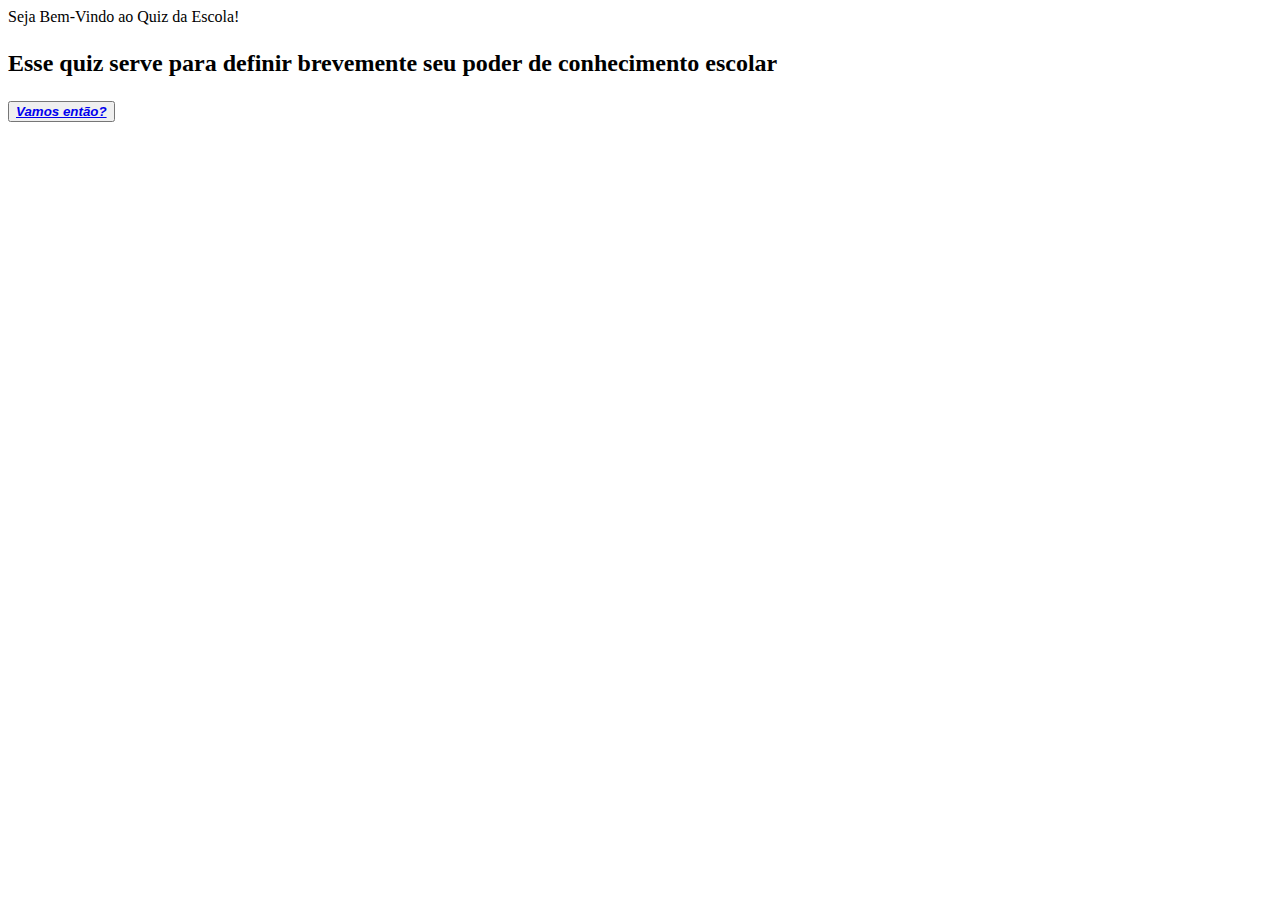
<file: index.html>
<!DOCTYPE html>
<html lang="pt-br">
<head>

  <title>Quiz da Escola</title>
  Seja Bem-Vindo ao Quiz da Escola!
 
  </head> 


<body> 



<h2> <p>Esse quiz serve para definir brevemente seu poder de conhecimento escolar </p></h2> 
<button> <a href="perguntas.html"> <strong><em>Vamos então?</em></strong></a> </button>
<script>
  
  alerta();
</script>

</body>
</html>
</file>
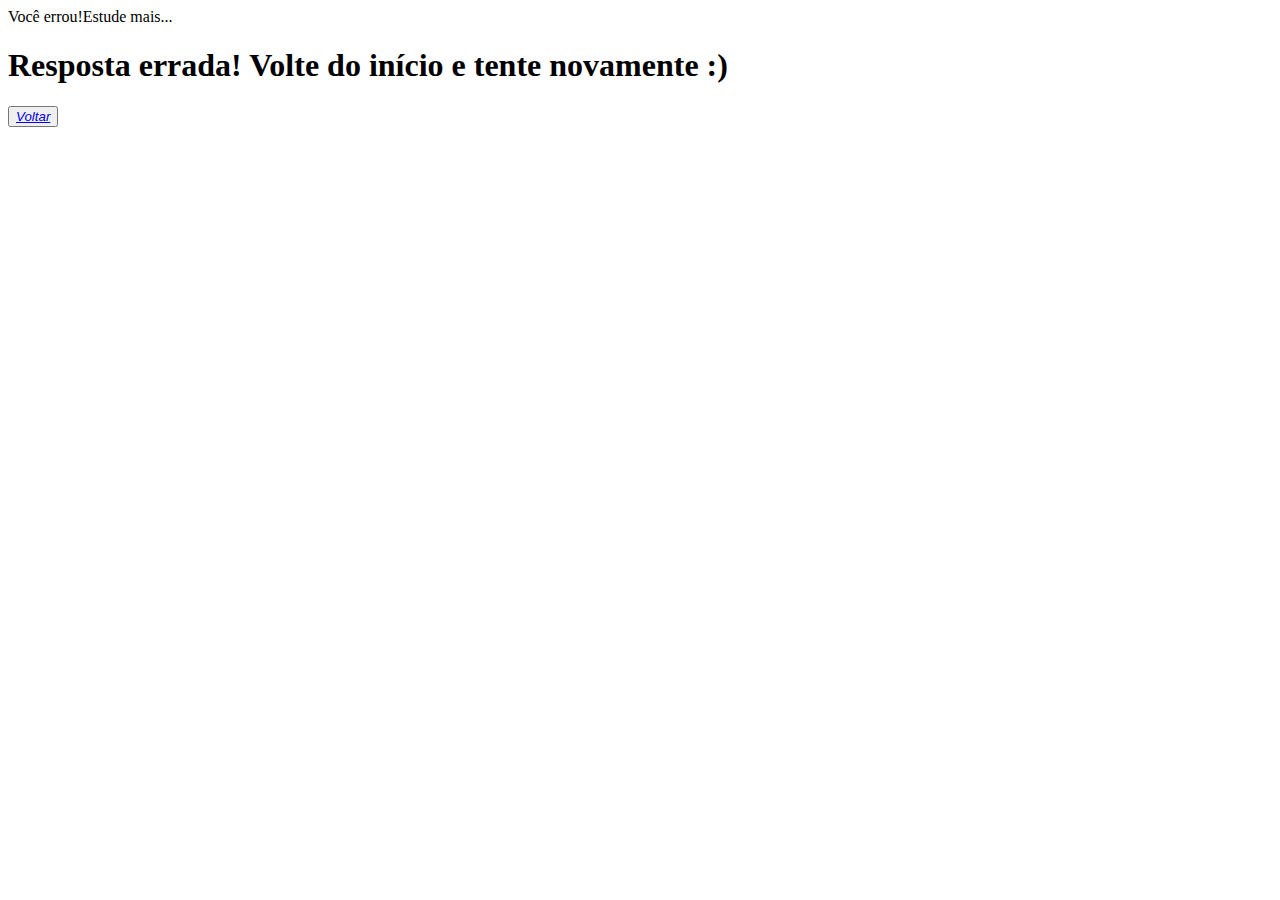
<file: errou.html>
<!DOCTYPE html>

<head> Você errou!Estude mais... 
</head>

<html>

<body>
<h1>Resposta errada! Volte do início e tente novamente :)</h1>

<button><a href="index.html" </a><em> Voltar </em></button>
</body>

</html>
</file>
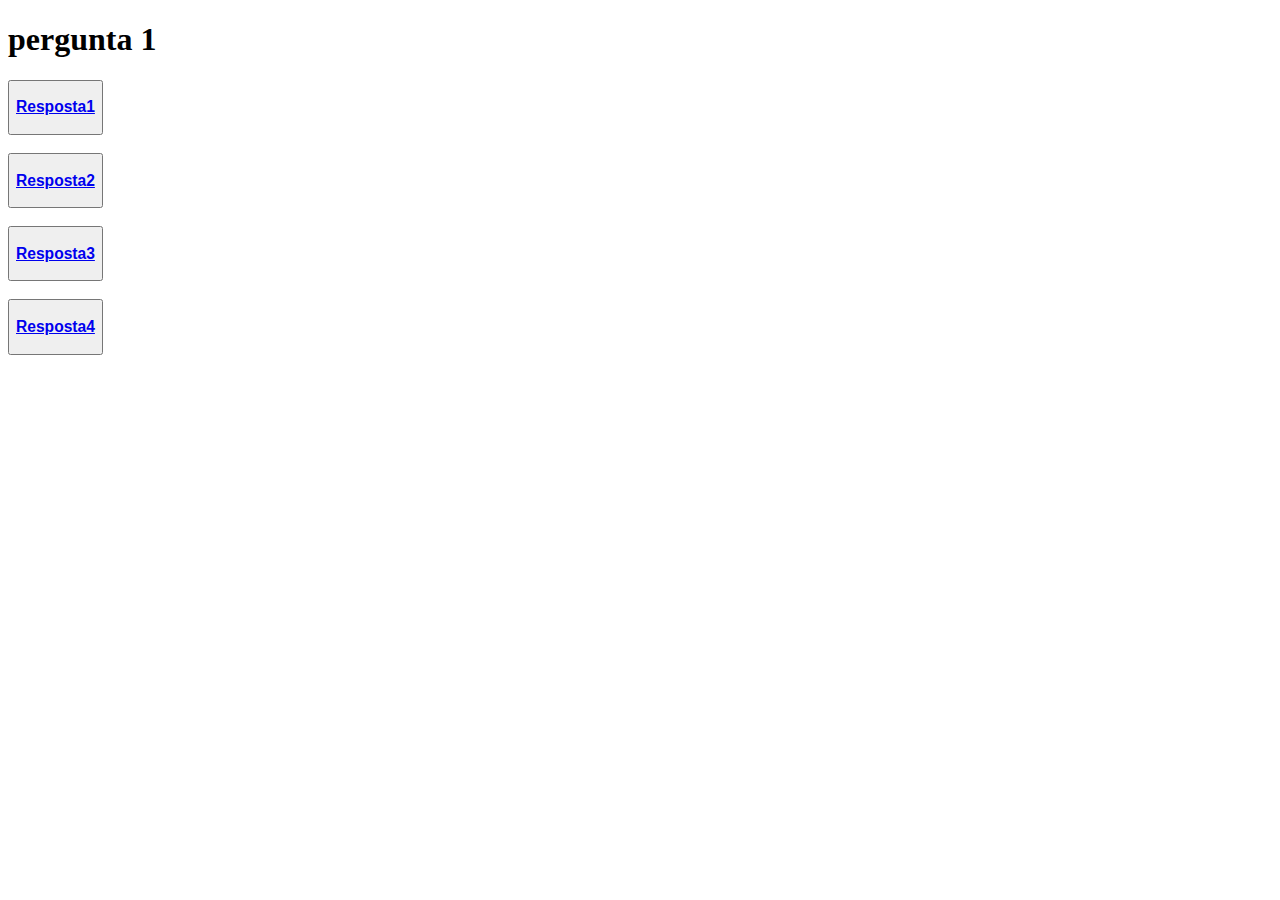
<file: perguntas.html>
<!DOCTYPE html>
<html>

<head>
    
    <title>Pergunta 1</title>
   
</head>

<body>
  <h1 class="pergunta"> pergunta 1</h1>
  
  
  <button><strong><h3 class="pergunta"><a href="errou.html"</a>Resposta1</h3></strong></button><br>
  <br>
  <button><strong><h3><a href="errou.html"</a> Resposta2</h3></strong></button><br>
  <br>
  <button><strong><h3><a href="perguntas2.html"</a> Resposta3</h3></strong></button><br>
  <br>
 <button><strong><h3><a href="errou.html"</a> Resposta4</h3></strong></button><br>


</body>

</html>
</file>
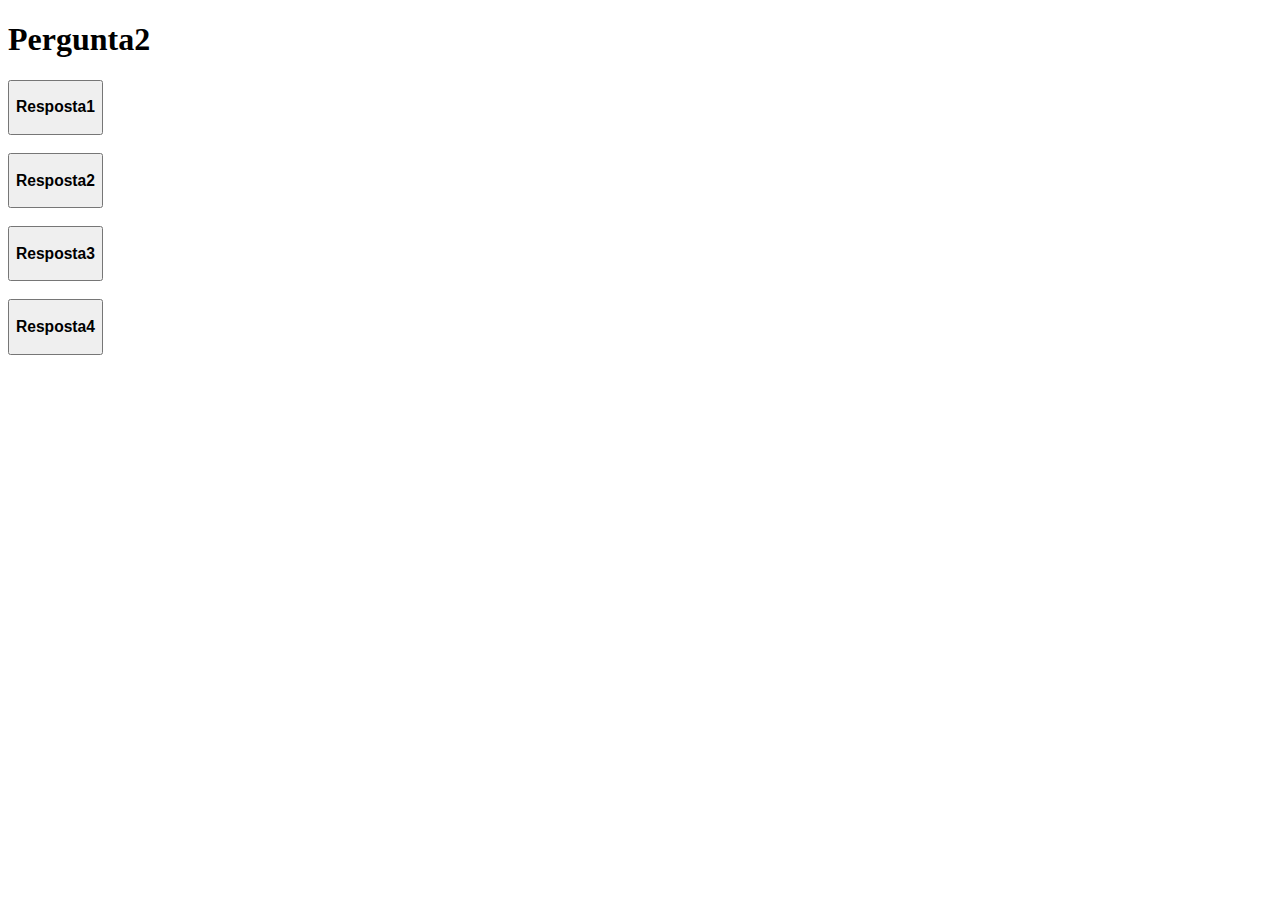
<file: perguntas2.html>
<!DOCTYPE html>
<html>

<head>
    
    <title>Pergunta 2</title>
   
</head>

<body>
  <h1>Pergunta2</h1>
  
  
  <button><strong><h3>Resposta1</h3></strong></button><br>
  <br>
  <button><strong><h3>Resposta2</h3></strong></button><br>
  <br>
  <button><strong><h3>Resposta3</h3></strong></button><br>
  <br>
 <button><strong><h3>Resposta4</h3></strong></button><br>


</body>

</html>
</file>
